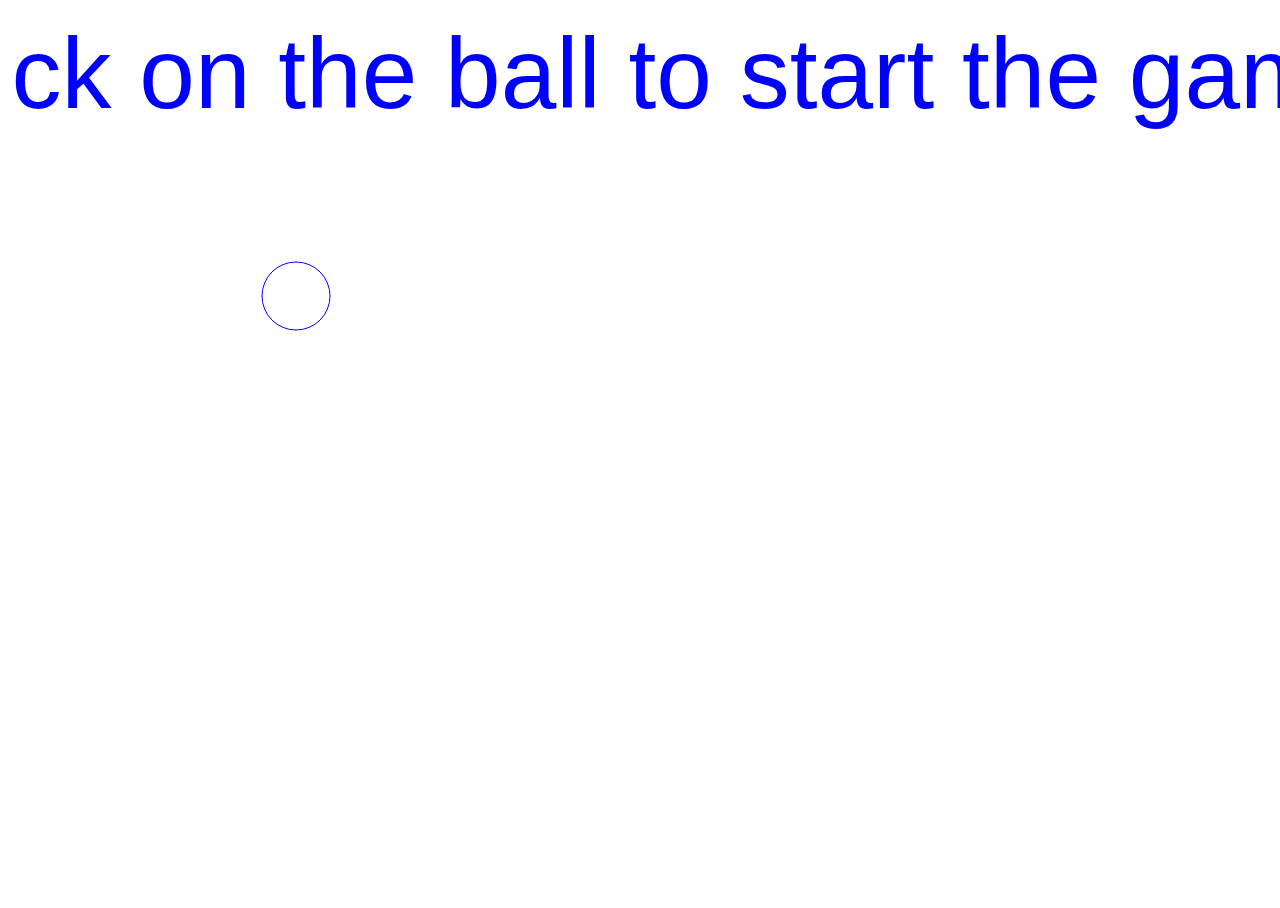
<file: game/index.html>
<!DOCTYPE html>
<html lang="en">
<head>
    <meta charset="UTF-8">
    <meta name="viewport" content="width=device-width, initial-scale=1.0">
    <title>Document</title>
    <link rel="stylesheet" href="style.css">
</head>
<body>
     <div id="intro"></div>    
</body>
</html>
<canvas id="canvas"></canvas>
<script type="module" src="script.js"></script>
</file>
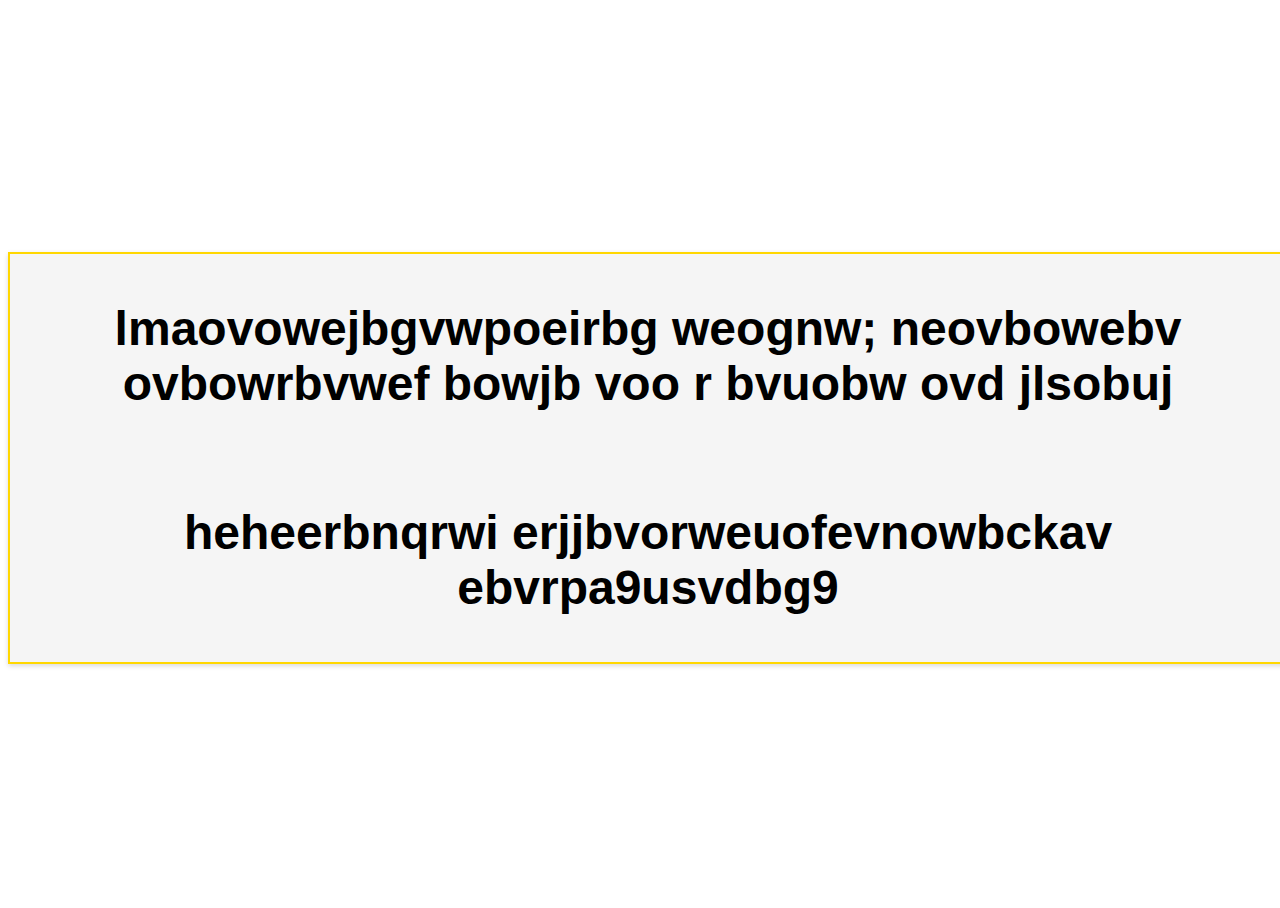
<file: game/levels.html>
<!DOCTYPE html>
<html lang="en">
<head>
    <meta charset="UTF-8">
    <meta name="viewport" content="width=device-width, initial-scale=1.0">
    <title>Document</title>
    <link rel="stylesheet" href="style.css">
    <script type="module" src="levels.js"></script>
</head>
<body id="body">
    <!-- <h1>welcome to level 1 nigga</h1>
    <h3>kanye or not</h3> -->
   <div id = "poll">
        <div id = "one">
            <button type="button"><h1>lmaovowejbgvwpoeirbg  weognw; 
                neovbowebv
                ovbowrbvwef bowjb voo r bvuobw ovd jlsobuj
            </h1></button> 
        </div>
        <div id = "two">
             <button type="button"><h1>heheerbnqrwi
                erjjbvorweuofevnowbckav
                ebvrpa9usvdbg9
             </h1></button> 
        </div>
   </div> 
</body>
</html>
</file>
<file: game/style.css>
html, body {
  width: 100%;
  height: 100%;
}

body{
  display: flex ;
  flex-direction: row;
  align-items: center;
  justify-content: center ;
}




#poll {
  /* Kanye-Themed Aesthetic */
  font-family: "Arial Black", sans-serif; /* Bold, attention-grabbing font */
  color: #222; /* Charcoal black text */
  background-color: #f5f5f5; /* Light gray background */
  border: 2px solid #ffd700; /* Gold border */
  box-shadow: 0 2px 5px rgba(0, 0, 0, 0.15); /* Subtle shadow */
  text-transform: uppercase; /* Capitalized text */
  letter-spacing: 1px; /* Unique letter spacing */
  /* display: flex; Arrange buttons horizontally */
  /* justify-content: space-around; Distribute buttons evenly */
  /* align-items: center; Vertically center buttons */
}

#poll button {
  /* Button Styling */
  font-size: 24px; /* Adjust to your liking */
  padding: 15px 30px;
  background-color: inherit; /* Inherit Kanye-themed background */
  border: none; /* Remove default button border */
  cursor: pointer; /* Indicate interactivity */
}

#one:hover, #two:hover {
  /* Subtle Hover Effect (optional) */
  background-color: #f2f2f2; /* Lighter gray on hover */
  border-color: #ffc500; /* Slightly brighter gold on hover */
}
.one{
    display: flex ;
    text-align: center;
    justify-content: center;
}
.two{
  display: flex ;
  text-align: center;
  justify-content: center;
}
</file>
